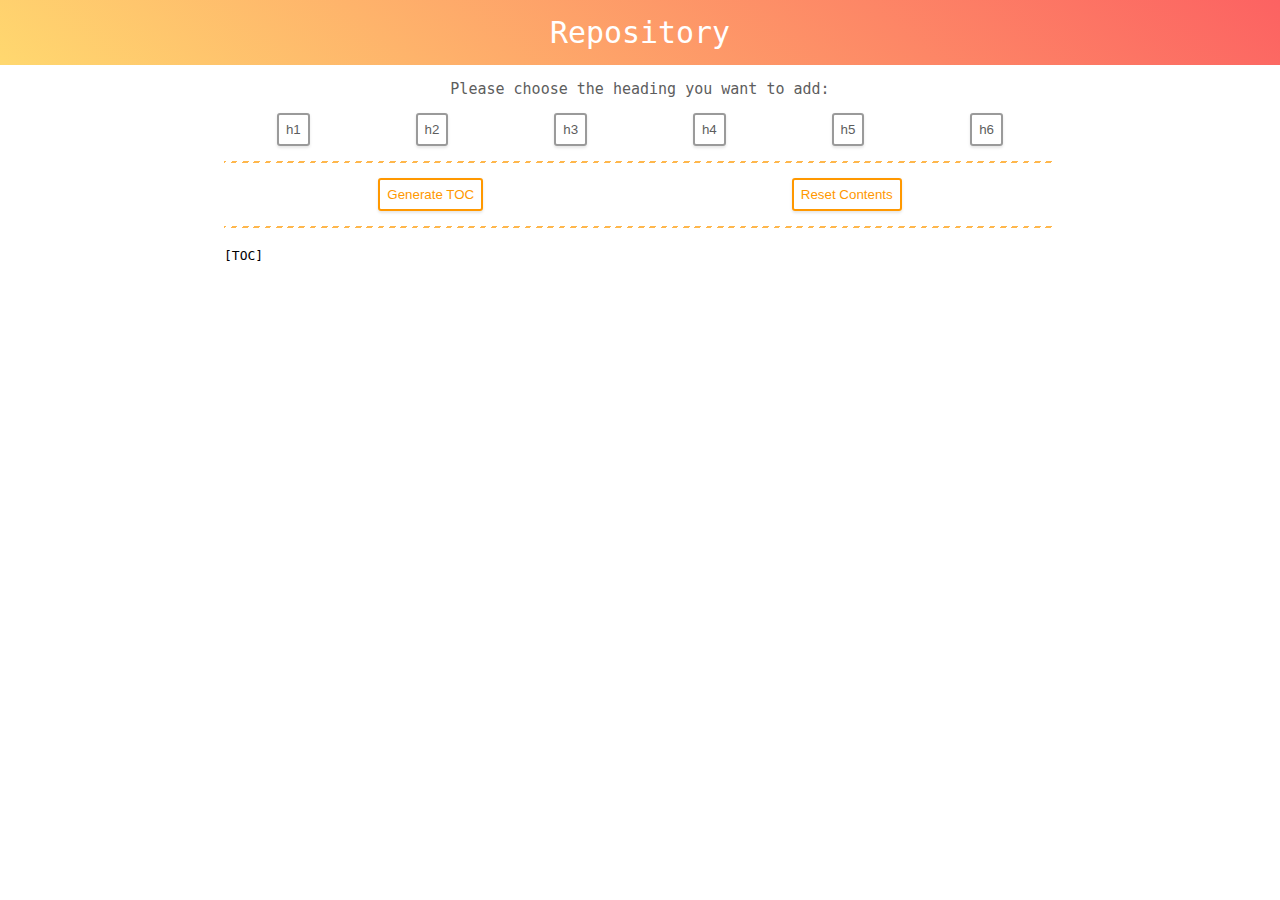
<file: demo/index.html>
<!DOCTYPE html>
<html lang="en">
<head>
	<meta charset="UTF-8">
	<meta name="viewport" content="width=device-width">
	<title>TOC Generator Demo</title>
	<link rel="stylesheet" href="../toc-assets/toc.css">
	<link rel="stylesheet" href="./toc-demo.css">
</head>

<body>
	<header>
		<a href="https://github.com/KingsleyXie/TOC-Generator">Repository</a>
	</header>

	<main>
		<p>Please choose the heading you want to add:</p>

		<div class="buttons headings">
			<button>h1</button>
			<button>h2</button>
			<button>h3</button>
			<button>h4</button>
			<button>h5</button>
			<button>h6</button>
		</div>

		<hr>

		<div class="buttons">
			<button id="btn-gen">Generate TOC</button>
			<button id="btn-rst">Reset Contents</button>
		</div>

		<hr>

		<section class="post-content"><p>[TOC]</p></section>
	</main>

	<script src="./toc-demo.js"></script>
</body>
</html>
</file>
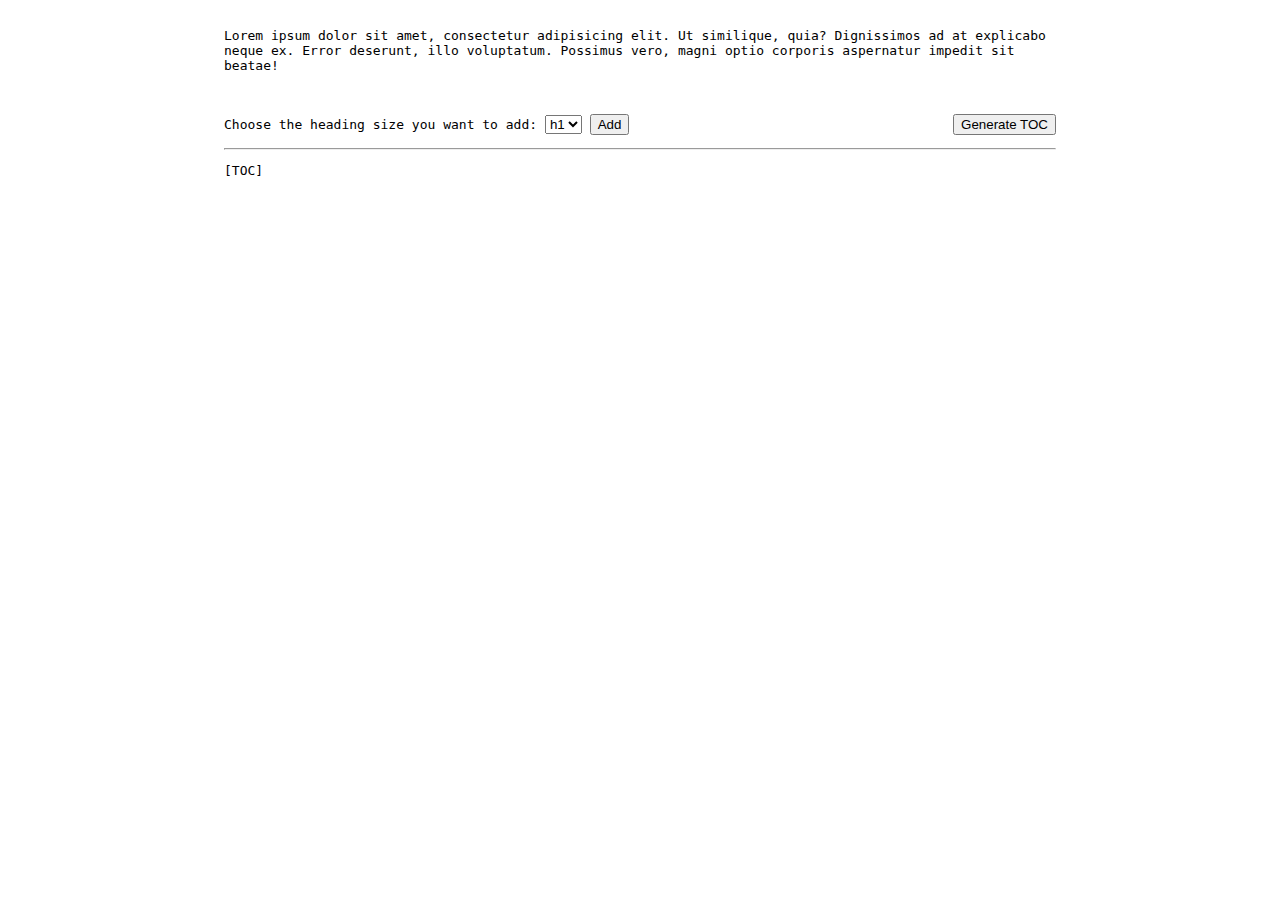
<file: demo.html>
<!DOCTYPE html>
<html lang="en">
<head>
	<meta charset="UTF-8">
	<meta name="viewport" content="width=device-width">
	<title>TOC Generator Demo</title>
	<style>
		@media (min-width: 520px) {
			body {
				width: 65%;
			}
		}
		body {
			font-family: monospace;
			margin: auto auto;
		}
	</style>
</head>

<body>
	<br><p>Lorem ipsum dolor sit amet, consectetur adipisicing elit. Ut similique, quia? Dignissimos ad at explicabo neque ex. Error deserunt, illo voluptatum. Possimus vero, magni optio corporis aspernatur impedit sit beatae!</p><br>

	<p>
		Choose the heading size you want to add:
		<select id="selection" onchange="addHeading();">
			<option value="h1">h1</option>
			<option value="h2">h2</option>
			<option value="h3">h3</option>
			<option value="h4">h4</option>
			<option value="h5">h5</option>
			<option value="h6">h6</option>
		</select>

		<button onclick="addHeading();">Add</button>
		<button style="float: right;" onclick="generateTOC();">Generate TOC</button>
	</p>

	<hr><section class="post-content"><p>[TOC]</p></section>

	<script src="./demo.js"></script>
</body>
</html>
</file>
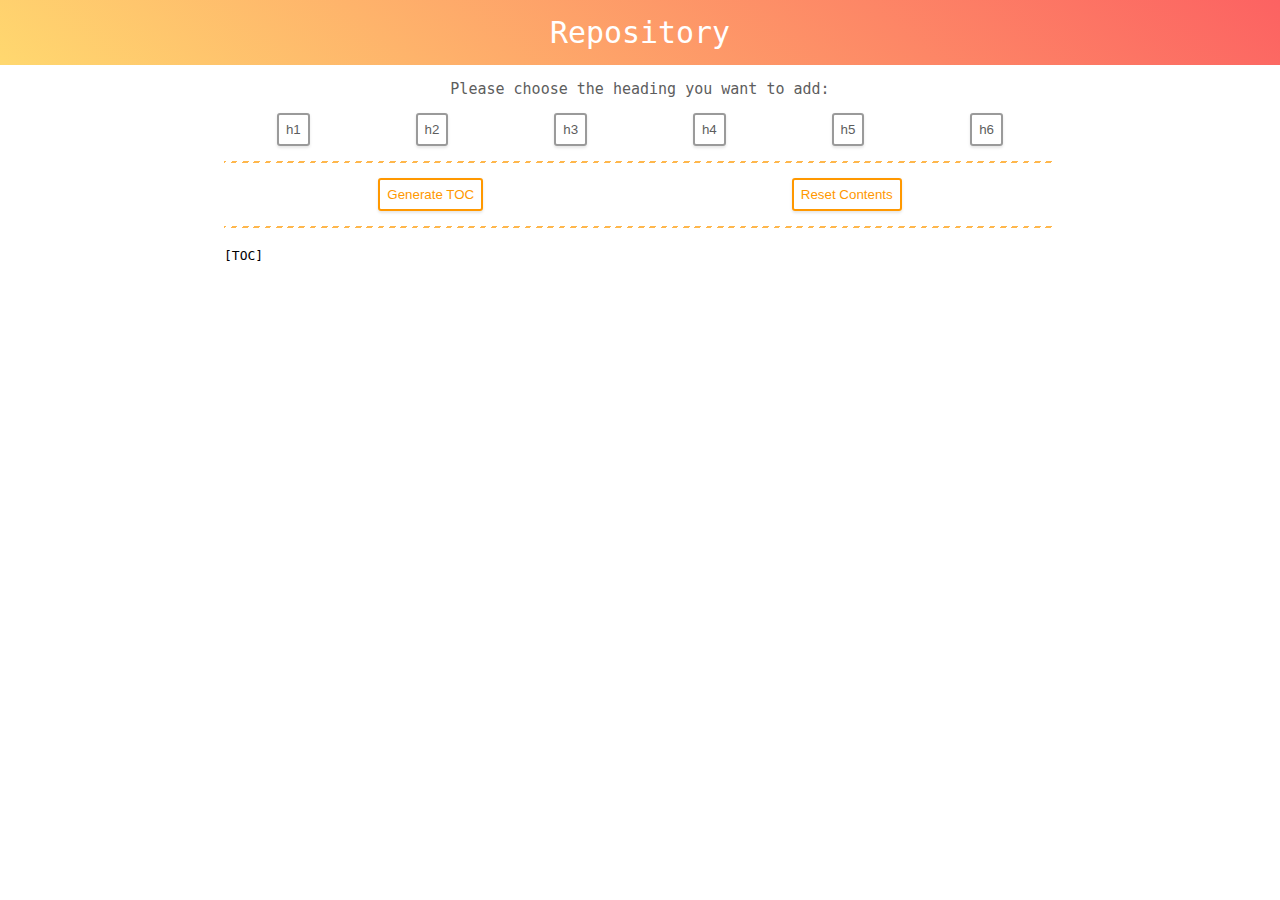
<file: demo/non-jquery-version.html>
<!DOCTYPE html>
<html lang="en">
<head>
	<meta charset="UTF-8">
	<meta name="viewport" content="width=device-width">
	<title>TOC Generator Demo</title>
	<link rel="stylesheet" href="../toc-assets/toc.css">
	<link rel="stylesheet" href="./toc-demo.css">
</head>

<body>
	<header>
		<a href="https://github.com/KingsleyXie/TOC-Generator">Repository</a>
	</header>

	<main>
		<p>Please choose the heading you want to add:</p>

		<div class="buttons headings">
			<button>h1</button>
			<button>h2</button>
			<button>h3</button>
			<button>h4</button>
			<button>h5</button>
			<button>h6</button>
		</div>

		<hr>

		<div class="buttons">
			<button id="btn-gen">Generate TOC</button>
			<button id="btn-rst">Reset Contents</button>
		</div>

		<hr>

		<section class="post-content"><p>[TOC]</p></section>
	</main>

	<script src="./toc-demo-without-jquery.js"></script>
</body>
</html>
</file>
<file: toc-assets/toc.css>
/* Offsets for Ghost blog */
.toc {
	margin-bottom: 1em;
}
.toc-on > .toc-content {
	margin: 1em;
}
.toc-content li {
	margin: 0;
}

/* TOC Base Style */
.toc {
	width: 100%;
	border-color: #ddd;
	border-style: solid;
	border-width: .7px;
	border-radius: 3px;
}
.toc-title {
	cursor: pointer;
	user-select: none;
	font-size: 1.1em;
	padding: .3em 1em;
	border-radius: 5px;
	background-position: 98% center;
	background-repeat: no-repeat;
	background-size: .9em;
}

/* Link & Hover Style */
.toc-content a {
	color: inherit;
	text-decoration: none;
}
.toc-content a:hover {
	text-decoration: underline;
}

/* Implementation For Status Toggling */
.toc-content {
	overflow: hidden;
	transition: all .7s;
}
.toc-off .toc-content {
	margin: 0;
	height: 0;
	opacity: 0;
}

/* Both Icons Of TOC Title Statuses*/
.toc-on .toc-title {
	background-image: url(./toc-on.png);
}
.toc-off .toc-title {
	background-image: url(./toc-off.png);
}
</file>
<file: demo/toc-demo.css>
@media (min-width: 520px) {
	main {
		width: 65%;
		margin: auto auto;
	}
}

body {
	font-family: monospace;
	margin: auto auto;
}

.toc-title {
	font-size: 1.3em;
	padding: .5em 1em !important;
}

.post-content {
	margin-top: 20px;
}
.post-content > h1,h2,h3,h4,h5,h6 {
	margin-left: 1rem;
}

header {
	color: #fff;
	padding: 15px 0;
	font-size: 2.3em;
	text-align: center;
	background: linear-gradient(40deg,#ffd86f,#fc6262);
}
header a {
	color: inherit;
	user-select: none;
	text-decoration: none;
}

main > p {
	text-align: center;
	font-size: 15px;
	color: #5d5d5d;
}

hr {
	height: 2px;
	border: none;
	background-color: rgba(255, 152, 0, 0.7);
	background-image: repeating-linear-gradient(
		-45deg,#fff,#fff .25rem,
		transparent .25rem,
		transparent .5rem
	);
}

.buttons {
	display: flex;
	justify-content: space-around;
	margin: 15px 0;
}
.buttons > button {
	padding: 7px;
	color: #ff9800;
	outline: none;
	cursor: pointer;
	user-select: none;
	border-radius: 3px;
	border-style: solid;
	border-color: #ff9800;
	background-color: transparent;
	box-shadow: 0 1.5px 3px rgba(0,0,0,0.1);
	transition: all .3s;
}
.buttons > button:hover {
	box-shadow: 0 5px 7px rgba(0,0,0,0.15);
}

.headings > button {
	color: #5d5d5d !important;
	border-color: #9a9a9a !important;
}
</file>
